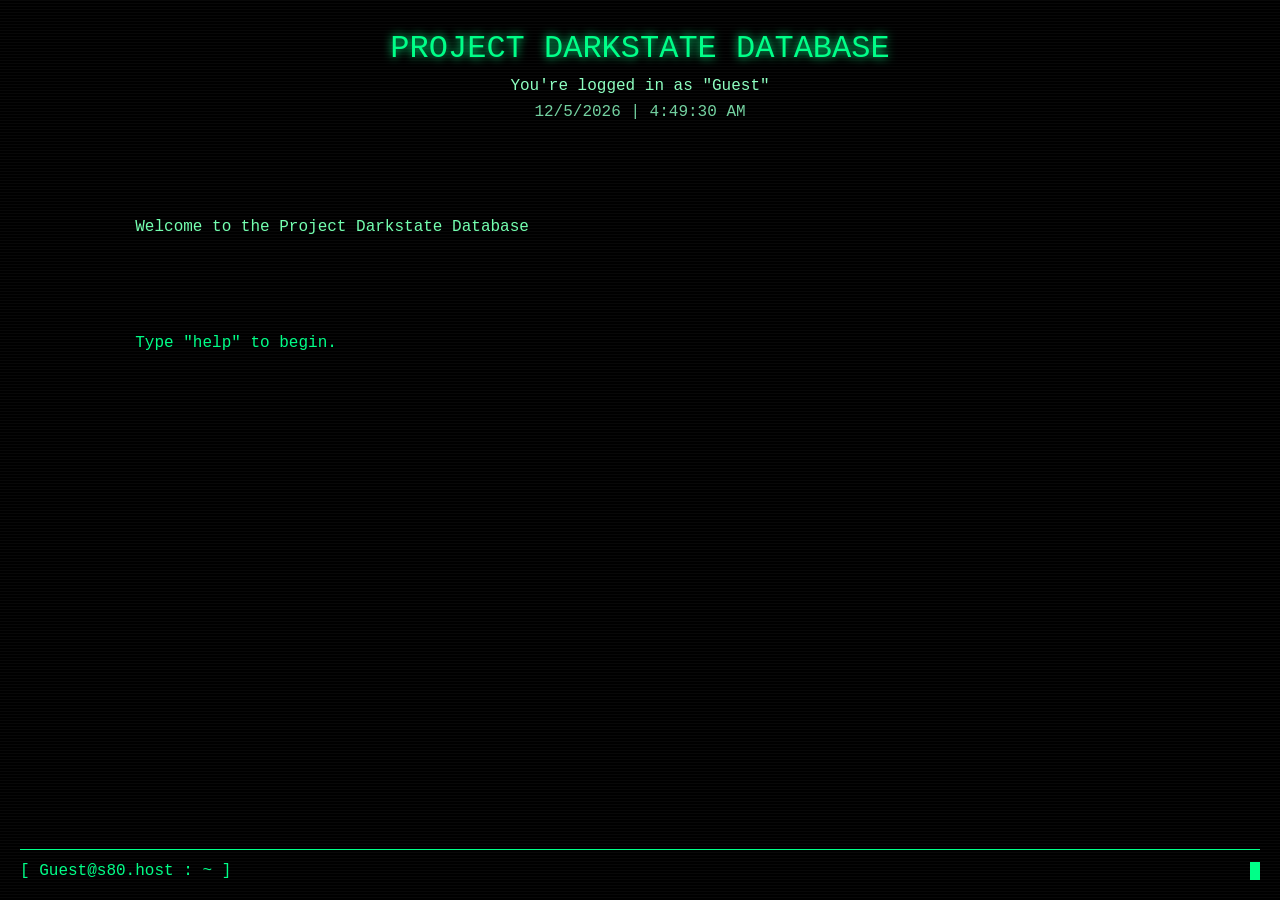
<file: index.html>
<!DOCTYPE html>
<html lang="en">
<head>
<meta charset="UTF-8" />
<meta name="viewport" content="width=device-width, initial-scale=1.0" />

<title>PROJECT DARKSTATE DATABASE</title>

<style>

*{
    margin:0;
    padding:0;
    box-sizing:border-box;
    font-family:"Courier New", monospace;
}

body{
    background:black;
    color:#00ff88;
    overflow:hidden;
    height:100vh;
}

/* SMALLER BACKGROUND IMAGE */

.bg-image{
    position:fixed;
    inset:0;

    background:
        url('https://operator.coolsquad.xyz/u/CBkG4n.png')
        center center / 40% no-repeat;

    opacity:0;
    transition:opacity 1s ease;

    z-index:-3;
    filter:brightness(0.8);
}

.bg-image.active{
    opacity:0.06;
}

/* SCANLINES */

.scanlines{
    position:fixed;
    inset:0;

    background:
    repeating-linear-gradient(
        to bottom,
        rgba(255,255,255,0.03),
        rgba(255,255,255,0.03) 1px,
        transparent 1px,
        transparent 3px
    );

    animation:scan 5s linear infinite;

    pointer-events:none;

    z-index:-1;
}

@keyframes scan{
    from{
        background-position:0 0;
    }

    to{
        background-position:0 100px;
    }
}

/* TERMINAL */

.terminal{
    height:100vh;

    display:flex;
    flex-direction:column;
    justify-content:space-between;

    padding:20px;
}

/* CENTER TOP */

.top-info{
    text-align:center;
    margin-top:10px;
    margin-bottom:25px;
}

.main-title{
    font-size:32px;
    margin-bottom:10px;

    text-shadow:0 0 10px #00ff88;
}

.info-line{
    margin-top:5px;
    color:#8effc1;
}

.clock{
    margin-top:8px;
    color:#73d1a0;
}

/* OUTPUT */

.output{
    overflow-y:auto;
    flex:1;
    white-space:pre-wrap;
    padding-bottom:20px;
}

.line{
    margin-bottom:8px;
}

.system{
    color:#74ffb0;
}

.error{
    color:#ff4d4d;
}

.success{
    color:#9dff9d;
}

/* DATABASE LINKS */

.database-link{
    display:block;
    margin-top:8px;
    color:#6ed6ff;
    text-decoration:none;
}

.database-link:hover{
    text-decoration:underline;
}

/* INPUT BAR */

.input-area{
    border-top:1px solid #00ff88;
    padding-top:12px;

    display:flex;
    align-items:center;
    gap:10px;
}

.prefix{
    white-space:nowrap;
}

#commandInput{
    flex:1;

    background:transparent;
    border:none;
    outline:none;

    color:#00ff88;
    font-size:16px;
}

.cursor{
    width:10px;
    height:18px;
    background:#00ff88;

    animation:blink 1s infinite;
}

@keyframes blink{
    50%{
        opacity:0;
    }
}

</style>
</head>

<body>

<div class="bg-image" id="bgImage"></div>
<div class="scanlines"></div>

<div class="terminal">

    <!-- TOP INFO -->

    <div class="top-info">

        <div class="main-title">
            PROJECT DARKSTATE DATABASE
        </div>

        <div class="info-line" id="loginStatus">
            You're logged in as "Guest"
        </div>

        <div class="info-line" id="researchText"></div>

        <div class="clock" id="clock"></div>

    </div>

    <!-- TERMINAL OUTPUT -->

    <div class="output" id="output">

        <div class="line system">
            Welcome to the Project Darkstate Database
        </div>

        <div class="line">
            Type "help" to begin.
        </div>

    </div>

    <!-- INPUT -->

    <div class="input-area">

        <span class="prefix" id="prefix">
            [ Guest@s80.host : ~ ]
        </span>

        <input type="text" id="commandInput" autocomplete="off" autofocus>

        <div class="cursor"></div>

    </div>

</div>

<script>

const output = document.getElementById("output");
const input = document.getElementById("commandInput");

const prefix = document.getElementById("prefix");

const loginStatus = document.getElementById("loginStatus");
const researchText = document.getElementById("researchText");

const bgImage = document.getElementById("bgImage");

let loggedIn = false;
let username = "Guest";

/* CLOCK */

function updateClock(){

    const now = new Date();

    const timeString =
        now.toLocaleDateString() +
        " | " +
        now.toLocaleTimeString();

    document.getElementById("clock").innerText = timeString;
}

setInterval(updateClock, 1000);
updateClock();

/* ADD OUTPUT */

function addLine(text, className=""){

    const div = document.createElement("div");

    div.className = "line " + className;

    div.innerHTML = text;

    output.appendChild(div);

    output.scrollTop = output.scrollHeight;
}

/* UPDATE UI */

function updateUI(){

    prefix.innerText = `[ ${username}@s80.host : ~ ]`;

    loginStatus.innerHTML =
        `You're logged in as "${username}"`;

    if(loggedIn){

        researchText.innerHTML =
            "Expeditionary Projects - Research Section";

        bgImage.classList.add("active");

    } else {

        researchText.innerHTML = "";

        bgImage.classList.remove("active");
    }
}

/* HELP */

function showHelp(){

    if(!loggedIn){

        addLine(`
Available Commands:

help
login USERNAME PASSWORD
        `, "system");

    } else {

        addLine(`
Available Commands:

help
logout
database
info
        `, "system");
    }
}

/* DATABASE */

function showDatabase(){

    addLine("ACCESSING ARTIFACT DATABASE...", "success");

    const artifacts = [

        {
            name:"Artifact 001 - Failed Containment",
            link:"artifact-001.html"
        },

        {
            name:"Artifact 002 - The Church",
            link:"artifact-002.html"
        },

        {
            name:"Artifact 003 - The Monolith",
            link:"artifact-003.html"
        },

        {
            name:"Artifact 004 - The Special Roots",
            link:"artifact-004.html"
        }

    ];

    artifacts.forEach(item => {

        addLine(`
<a class="database-link" href="${item.link}">
${item.name}
</a>
        `);
    });
}

/* INFO */

    function showInfo(){

    addLine("ACCESSING INFORMATION DIRECTORY...", "success");

    const documents = [

        {
            name:"Exclusion Zone Mapping",
            link:"exclusionzonemapping.html"
        }

    ];

    documents.forEach(item => {

        addLine(`
<a class="database-link" href="${item.link}">
${item.name}
</a>
        `);

    });

}

/* COMMANDS */

input.addEventListener("keydown", function(e){

    if(e.key === "Enter"){

        const command = input.value.trim();

        addLine(`
<span style="color:#00ff88">
${prefix.innerText}
</span> ${command}
        `);

        const parts = command.split(" ");

        const baseCommand = parts[0]?.toLowerCase();

        /* BEFORE LOGIN */

        if(!loggedIn){

            switch(baseCommand){

                case "help":

                    showHelp();

                    break;

                case "login":

                    const user = parts[1];
                    const pass = parts[2];

                    if(
                        user === "EXPROEXL03" &&
                        pass === "fatchud123"
                    ){

                        loggedIn = true;

                        username = user;

                        updateUI();

                        addLine(
                            "AUTHENTICATION SUCCESSFUL",
                            "success"
                        );

                        addLine(
                            "ACCESS GRANTED",
                            "success"
                        );

                    } else {

                        addLine(
                            "INVALID CREDENTIALS",
                            "error"
                        );
                    }

                    break;

                default:

                    addLine(
                        "UNKNOWN COMMAND",
                        "error"
                    );
            }

        }

        /* AFTER LOGIN */

        else {

            switch(baseCommand){

                case "help":

                    showHelp();

                    break;

                case "logout":

                    loggedIn = false;

                    username = "Guest";

                    updateUI();

                    addLine(
                        "SESSION TERMINATED",
                        "error"
                    );

                    break;

                case "database":

                    showDatabase();

                    break;

                    case "info":

                    showInfo();

                    break;

                default:

                    addLine(
                        "UNKNOWN COMMAND",
                        "error"
                    );
            }
        }

        input.value = "";
    }
});

updateUI();

</script>

</body>
</html>
</file>
